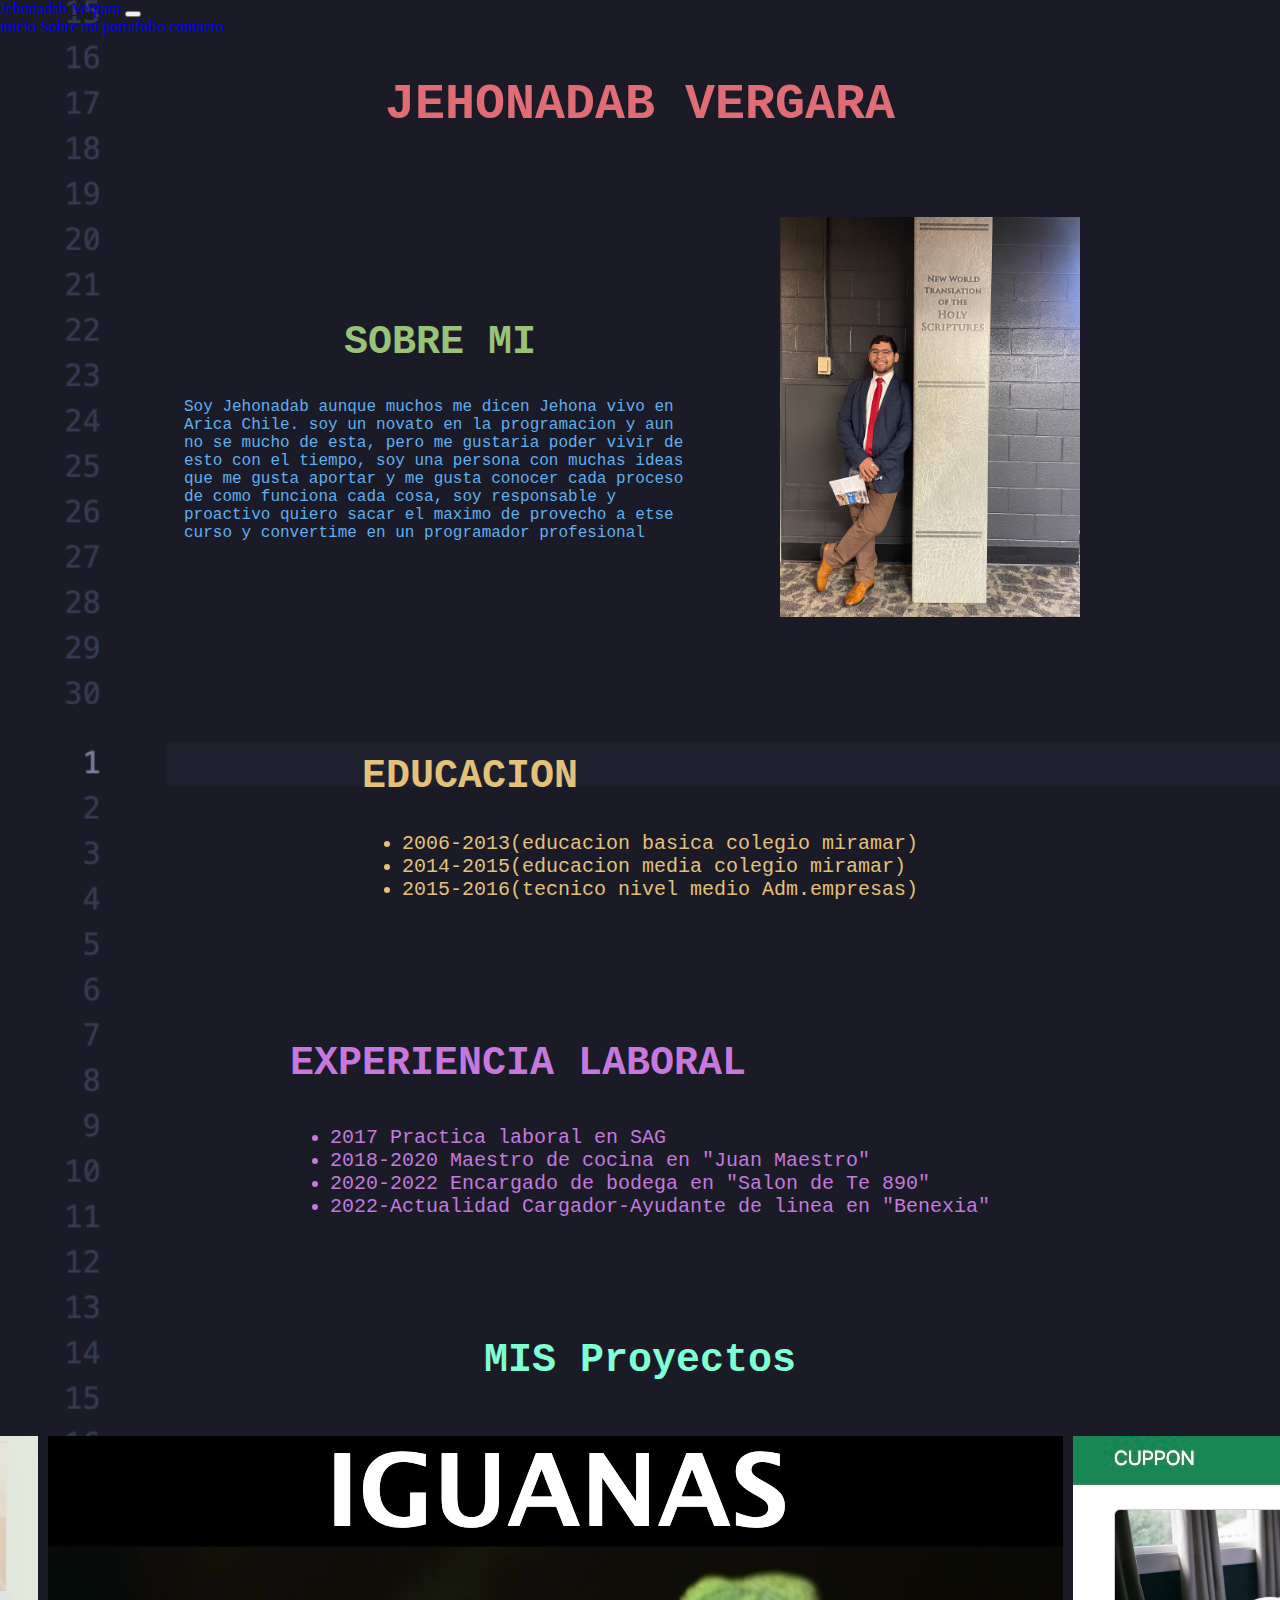
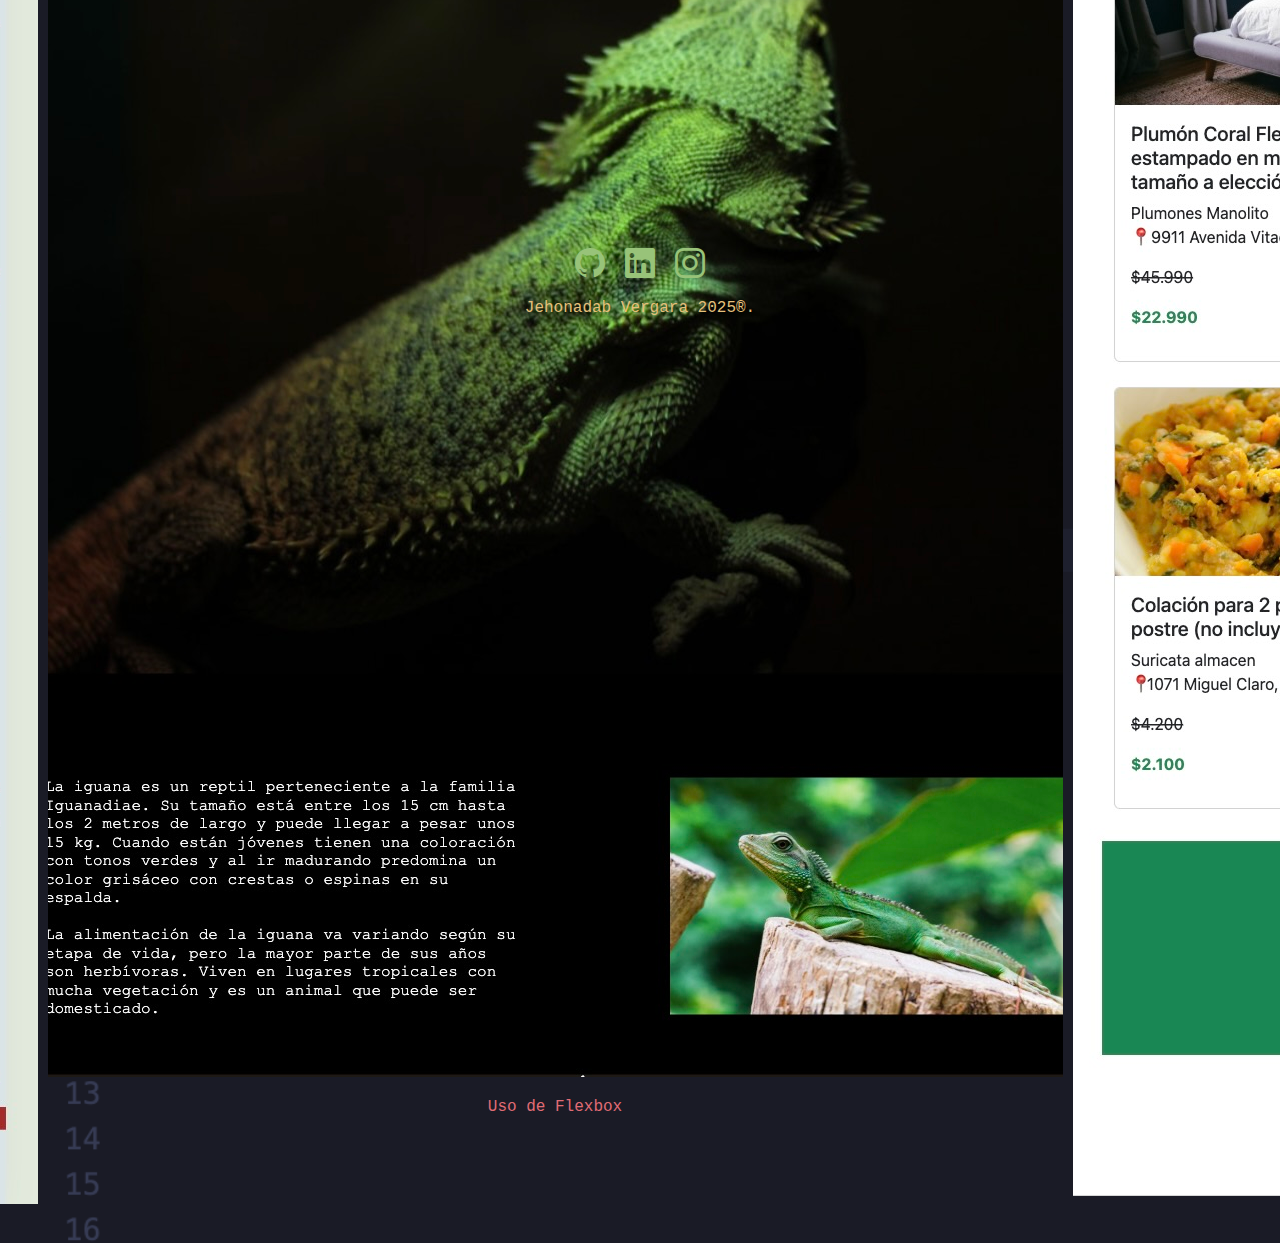
<file: index.html>
<!DOCTYPE html>
<html lang="es">
  <head>
    <meta charset="UTF-8" />
    <meta name="viewport" content="width=device-width, initial-scale=1.0" />
    <title>Jehonadab Vergara</title>
    <link rel="shortcut icon" href="favicon.ico" type="image/x-icon" />
    <link rel="stylesheet" href="assets/css/style.css" />
    <link
      href="https://cdn.jsdelivr.net/npm/bootstrap@5.3.5/dist/css/bootstrap.min.css"
      rel="stylesheet"
      integrity="sha384-SgOJa3DmI69IUzQ2PVdRZhwQ+dy64/BUtbMJw1MZ8t5HZApcHrRKUc4W0kG879m7"
      crossorigin="anonymous"
    />
    <link rel="stylesheet" href="https://cdn.jsdelivr.net/npm/bootstrap-icons@1.11.3/font/bootstrap-icons.min.css">
    <link rel="preconnect" href="https://fonts.googleapis.com">
    <link rel="preconnect" href="https://fonts.gstatic.com" crossorigin>
    <link href="https://fonts.googleapis.com/css2?family=Inria+Sans:ital,wght@0,300;0,400;0,700;1,300;1,400;1,700&family=Silkscreen:wght@400;700&display=swap" rel="stylesheet">
  </head>
  <body class="body">
    <header>
      <nav class="navbar navbar-expand-lg bg-body-tertiary">
        <div class="container-fluid">
          <a class="navbar-brand" href="#">Jehonadab Vergara</a>
          <button
            class="navbar-toggler"
            type="button"
            data-bs-toggle="collapse"
            data-bs-target="#navbarNavAltMarkup"
            aria-controls="navbarNavAltMarkup"
            aria-expanded="false"
            aria-label="Toggle navigation"
          >
            <span class="navbar-toggler-icon"></span>
          </button>
          <div class="collapse navbar-collapse" id="navbarNavAltMarkup">
            <div class="navbar-nav">
              <a class="nav-link active" aria-current="page" href="#inicio">inicio</a>
              <a class="nav-link" href="#sobre_mi">Sobre mi </a>
              <a class="nav-link" href="#portafolio">portafolio</a>
              <a class="nav-link" href="#contacto">contacto</a>
            </div>
          </div>
        </div>
      </nav>
    </header> 
    <!-- hasta aca el encabezado -->
      <!-- ---------------------------------------------------- -->
    <main class="margen_cuerpo">
      <div>
        <h1 class="titulo">JEHONADAB VERGARA</h1>
        <section class="encabezado">
          <div>
          <img
            class="img"
            src="assets/img/IMG_4086.jpg"
            alt="un joven con traje apoyado en un pilar qu parece un libro gigante"
          />
        </div>
        <div>
          <section class="sobre_mi" id="sobre_mi">
            <h2 id="seccion_2">SOBRE MI</h2>
            <div class="parrafo_1">
              <p id="parrafo">
                Soy Jehonadab aunque muchos me dicen Jehona vivo en Arica Chile.
                soy un novato en la programacion y aun no se mucho de esta, pero
                me gustaria poder vivir de esto con el tiempo, soy una persona con
                muchas ideas que me gusta aportar y me gusta conocer cada proceso
                de como funciona cada cosa, soy responsable y proactivo quiero
                sacar el maximo de provecho a etse curso y convertime en un
                programador profesional
              </p>
            </div>
          </section>
        </div>
        
        </section>
      </div>
     
      <div>
    
        <div class="bloque_de_experiencia">
          <section class="educacion">
            <h2>EDUCACION</h2>
            <ul>
              <li>2006-2013(educacion basica colegio miramar)</li>
              <li>2014-2015(educacion media colegio miramar)</li>
              <li>2015-2016(tecnico nivel medio Adm.empresas) </li>
            </ul>
          </section>
          <section class="experiencia_laboral">
            <h3>EXPERIENCIA LABORAL</h3>

            <ul>
              <li>2017 Practica laboral en SAG</li>
              <li>2018-2020 Maestro de cocina en "Juan Maestro"</li>
              <li>2020-2022 Encargado de bodega en "Salon de Te 890"</li>
              <li>2022-Actualidad Cargador-Ayudante de linea en "Benexia"</li>
            </ul>
          </section>
        </div>
      </div>
      <div class="bloque_proyectos" id="portafolio">
        <h4>MIS Proyectos</h4>
        <section class="portafolio"">
          <div>
            <img src="assets/img/tarea.1.jpeg" class="img-fluid" alt="un curriculum vitae hecho con html">
            <p style="color: antiquewhite;">Introducion a HTML</p>
          </div>
          <div>
            <img src="assets/img/tarea.2.jpeg" class="img-fluid" alt="...">
            <p style="color:	#98C379;">introduccion a CSS</p>
          </div>
          <div>
            <img src="assets/img/tarea.3.jpeg" class="img-fluid" alt="...">
            <p style="color:	#E06C75 ;">Uso de Flexbox</p>
          </div>
          <div>
            <img src="assets/img/tarea.4.jpeg" class="img-fluid" alt="...">
            <P style="color: 	#E5C07B;">Uso de Bootstrap</P>
          </div>
          <div>
            <img src="assets/img/tarea.5.jpeg" class="img-fluid" alt="...">
            <p style="color: #56B6C2">manejo de git y github</p>
          </div>
        </section>  
      </div>
      </div>
    </main>
    <footer class="footer" id="contacto">
      <div class="social-icons">
       <a href="https://github.com/jehona99 " target="_blank"> <i class="bi bi-github"></i></a>
        <a href="https://www.linkedin.com/in/antonio-jehonadab-miranda-vergara-b57a1b350/" target="_blank"><i class="bi bi-linkedin"></i></a>
        <a href="https://www.instagram.com/jehonadab_v/" target="_blank"><i class="bi bi-instagram"></i></a>
      </div>
      <div class="firma">
        <p>Jehonadab Vergara 2025®.</p>
      </div>
    </footer>
    <script
      src="https://cdn.jsdelivr.net/npm/bootstrap@5.3.5/dist/js/bootstrap.bundle.min.js"
      integrity="sha384-k6d4wzSIapyDyv1kpU366/PK5hCdSbCRGRCMv+eplOQJWyd1fbcAu9OCUj5zNLiq"
      crossorigin="anonymous"
    ></script>
  </body>
</html>
</file>
<file: assets/css/style.css>
body {
    max-width: 100%;
    height: 100px;
    margin: 0;
    padding: 0 ; 
    background-image: url("../img/fondo_principal.png");
    background-position: center;
    background-size:cover;
    background-repeat: repeat-y;
}


.img {
    margin-top: 50px;
    height: 400px;
}

.encabezado {

    text-align: center;
    display: flex;
    flex-direction: row-reverse;
    margin-left: 100px;
    margin-right: 200px;
    
   
}

.titulo {
    color: 	#E06C75;
    font-family: Consolas, 'Courier New', monospace;
    text-align: center;
    margin-top: 40px;
    font-size: 50px;
    
}


.sobre_mi {
    margin-top: 100px;
    text-align: lef;
   
   padding:20px;
}

#seccion_2 {
    color: 	#98C379;
    font-family: Consolas, 'Courier New', monospace
}


.parrafo_1 {
 text-align: left;
 width: 80%;
 margin: 0 auto;
margin-top: 29px;
font-family: Consolas, 'Courier New', monospace

}

#parrafo{
    color: #61AFEF;
}

.bloque_de_experiencia {
    display: flex;
    flex-direction: row;
    margin-top:100px;
    justify-content: center;
    gap: 80px;
    margin-bottom: 50px;
    flex-wrap: wrap;
    font-family: Consolas, 'Courier New', monospace
}


h2 {
    font-size: 40px !important;
}
.educacion {
    color:  #E5C07B;
    text-align: left;
    font-size: 20px;
  
}

h3 {
    font-size: 40px!important;
    color: #C678DD;
}
.experiencia_laboral {
    color: #C678DD;
    text-align: left;
    font-size: 20px;

}

.bloque_proyectos {
    height: 500px;
    color: aquamarine;
    text-align: center;
    flex-wrap: wrap;
    justify-content: center;
    margin-top: 100px;
    font-family: Consolas, 'Courier New', monospace
}

h4 {
    font-size: 40px !important;
}
.portafolio {
    margin-top: 20px;
    height:500px;
justify-content: center;
    display: flex;
    gap: 10px;
}



.footer {
    position: static;
    bottom: 0;
    left: 0;
    width: 100%;
    padding: 10px 0;
    font-family: Consolas, 'Courier New', monospace
  }
  
  
  .social-icons {
    display: flex;
    justify-content: center; 
    gap: 20px; 
  }
  
 
  .social-icons i {
    font-size: 30px; 
    color: #98C379;
  }
  .firma {
    color: #E5C07B;
    text-align: center;
  }
</file>
